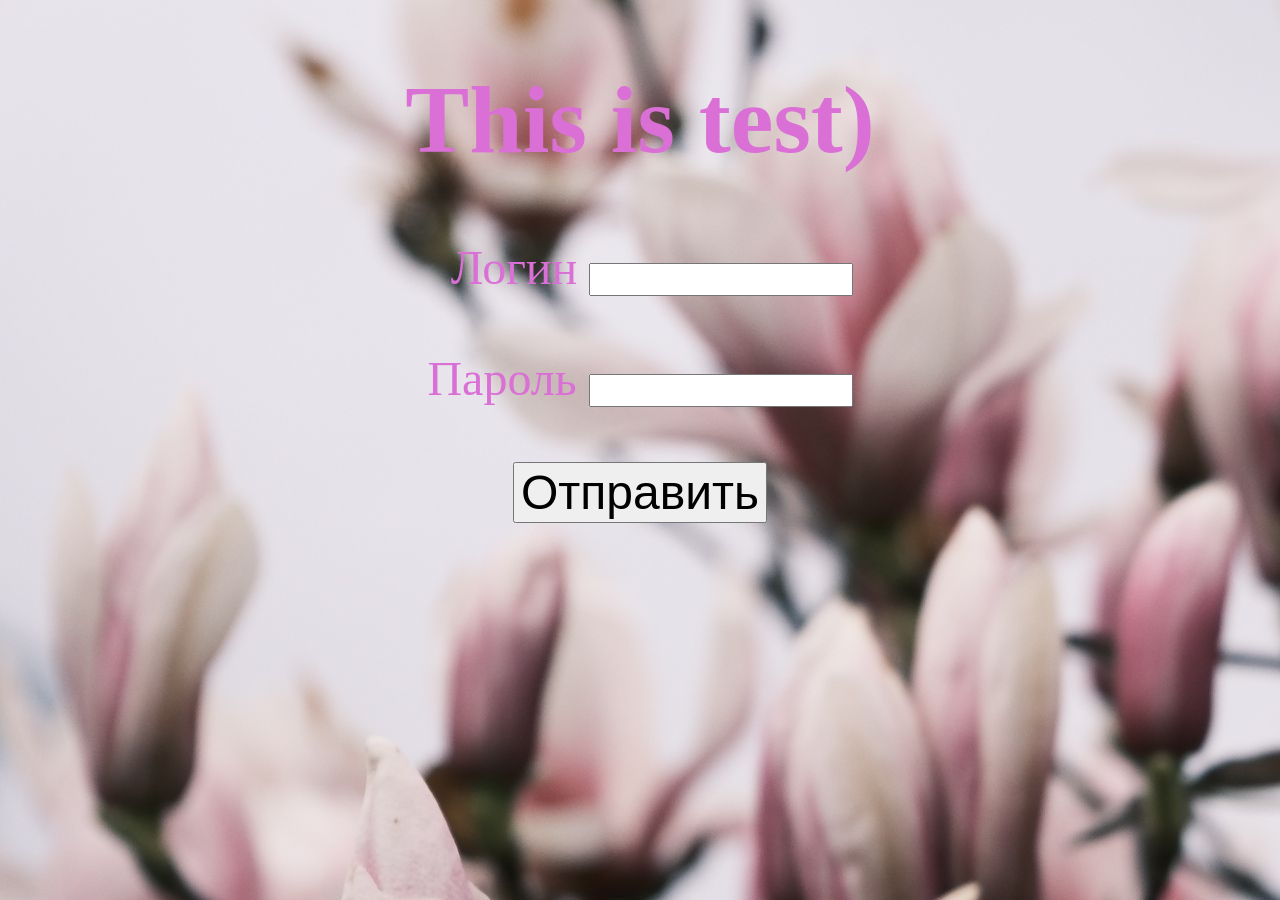
<file: index.html>
<!DOCTYPE html>
<html lang="ru">
<head>
    <meta charset="UTF-8">
    <link rel="stylesheet" href="style.css">
    <title>test</title>
</head>

<body class="from">

<h1>This is test)</h1>

<label for="login">&nbsp Логин</label>
<input type="text" id="login">

<br><br>

<label for="password">Пароль</label>
<input type="password" id="password">

<br><br>

<button id="button">Отправить</button>

<p id="message"></p>

<script src="script.js"></script>


</body>
</file>
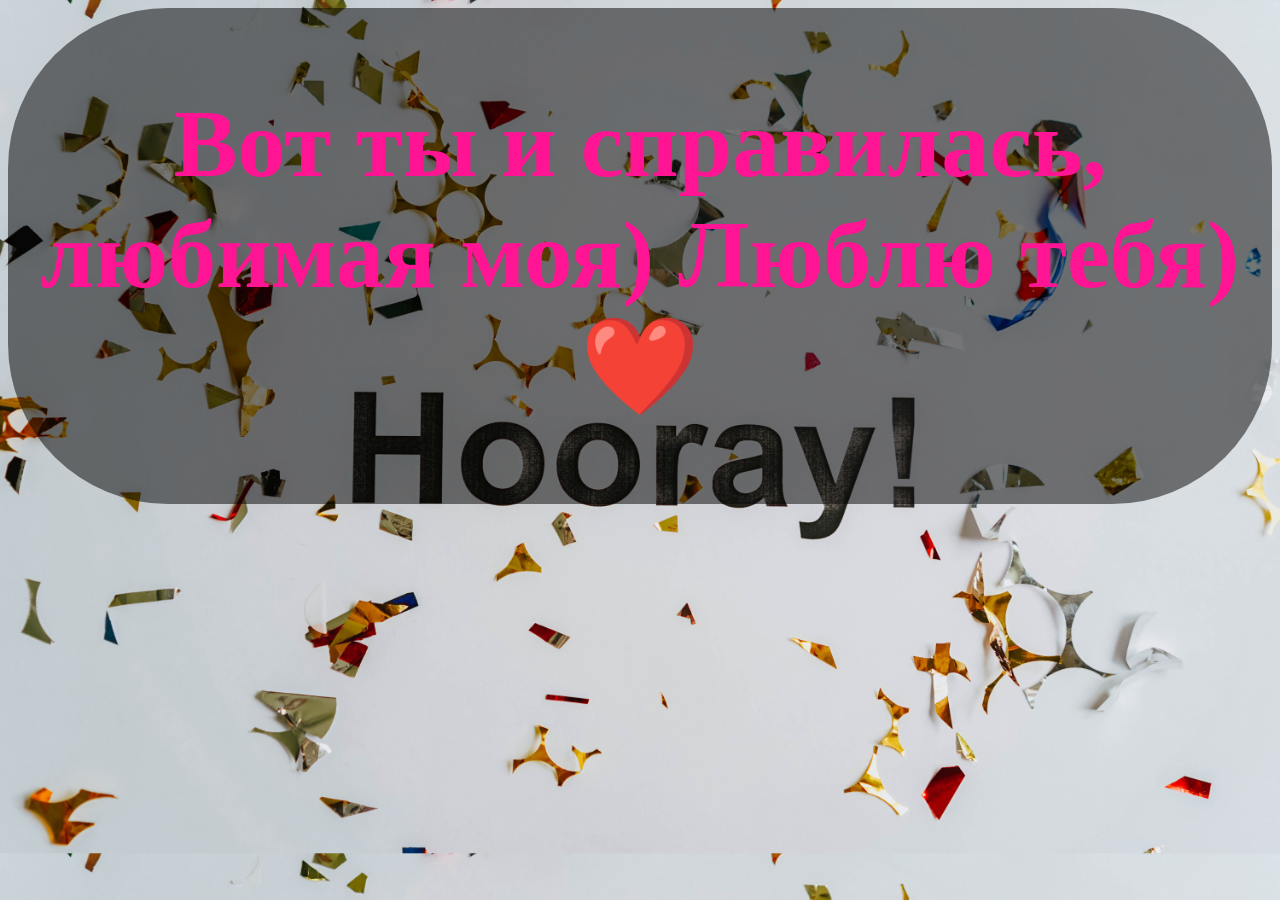
<file: content.html>
<!DOCTYPE html>
<html lang="ru">
<head>
    <meta charset="UTF-8">
    <link rel="stylesheet" href="style_2.css">
    <title>test</title>
</head>

<body class="from">
<div class="panel">
<h1>
    Вот ты и справилась, любимая моя)
    Люблю тебя)
    ❤️
</h1>
</div>
<p id="message"></p>

<script src="script.js"></script>


</body>
</file>
<file: style.css>
body {
    text-align: center;
    color: orchid;
    background-image: url("fon.jpg");
}

label {
    display: inline-block;
}

.from {
    font-size: 300%;
}
.from input{
    width:16rem;
    height:1.7rem;
}

button {
    font-size: 3rem;
}
</file>
<file: style_2.css>
body {
    text-align: center;
    color: deeppink;
    background-image: url("pexels-olia-danilevich-8127301.jpg");
    background-size: cover ;
}

label {
    display: inline-block;
}

.panel {
    background: rgba(0, 0, 0, 0.5) ;
    border-radius: 10rem;
    padding: 1rem 1rem 1rem 1rem;
}

.from {
    font-size: 300%;
}
</file>
